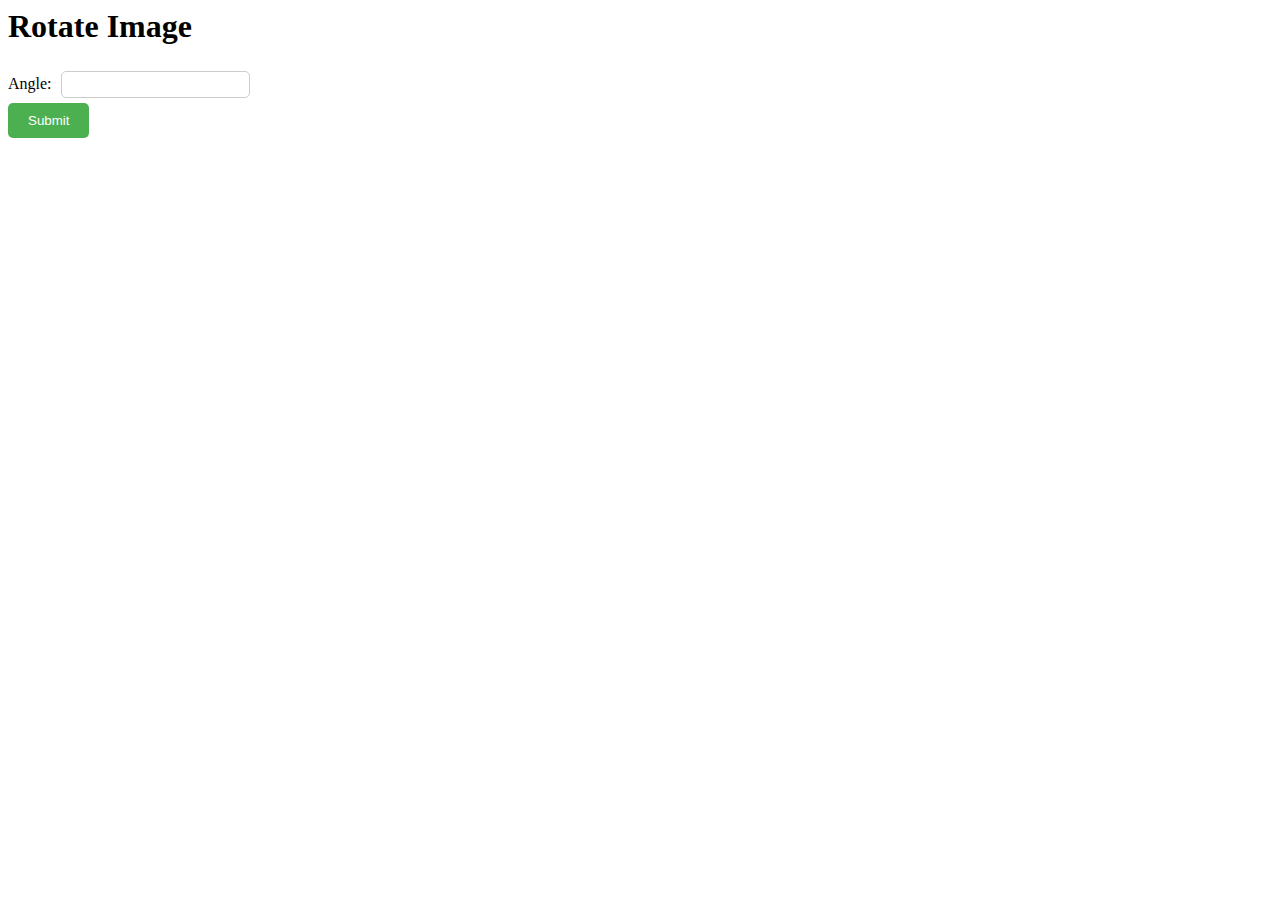
<file: templates/index.html>
<!--<head>-->
<!--    <title>Поворот изображения</title>-->
<!--</head>-->
<!--<body>-->
<!--    <h1>Поверните изображение</h1>-->
<!--    <form method="post" enctype="multipart/form-data">-->
<!--        <input type="file" name="image" accept="image/*" required>-->
<!--        <input type="number" name="angle" placeholder="Введите угол поворота" required>-->
<!--        <button type="submit">Повернуть</button>-->
<!--    </form>-->
<!--</body>-->
<!--</html>-->


<!--    <html lang="ru">-->
<!--<head>-->
<!--    <meta charset="UTF-8">-->
<!--    <title>Вращение изображения</title>-->
<!--</head>-->
<!--<body>-->
<!--    <h1>Вращение изображения на Flask</h1>-->

<html lang="en">
<head>
 <meta charset="UTF-8">
 <title>FastAPI Website Starter</title>
 <link rel="stylesheet" type="text/css" href="/static/styles.css">
 <script src="https://www.google.com/recaptcha/api.js" async defer></script>
 <script>
 var correctCaptcha = function(response) {
        document.getElementsByName('resp')[0].value = response;
 };
 </script>
</head>
<body>
<div class="container mt-5">
 <h1>Rotate Image</h1>
 <form method="post" action="/rotate_cross" enctype="multipart/form-data">
 <div class="form-group">
 <label for="angle">Angle:</label>
 <input type="number" class="form-control" id="angle" name="angle" required>
 </div>
 <div class="form-group">
 <input type="hidden" class="form-control" id = "resp" name="resp" value = "0" required>
 </div>
 <div class="form-group">
 <div class="g-recaptcha" id="rcaptcha" data-sitekey="6Le77c4pAAAAAJ1xcz0fSRIeVyum-9F3Ag3eAozM" data-callback="correctCaptcha"> </div>
 </div>
 <button type="submit" class="btn btn-primary">Submit</button>
 </form>
</div>
</body>
</html>
</file>
<file: static/styles.css>
<style>
 form {
 background-color: #f4f4f4;
 padding: 20px;
 border-radius: 10px;
 }
 input {
 padding: 5px;
 margin: 5px;
 border: 1px solid #ccc;
 border-radius: 5px;
 }
 button {
 background-color: #4CAF50;
 color: white;
 padding: 10px 20px;
 border: none;
 border-radius: 5px;
 cursor: pointer;
 }
</style>
</file>
